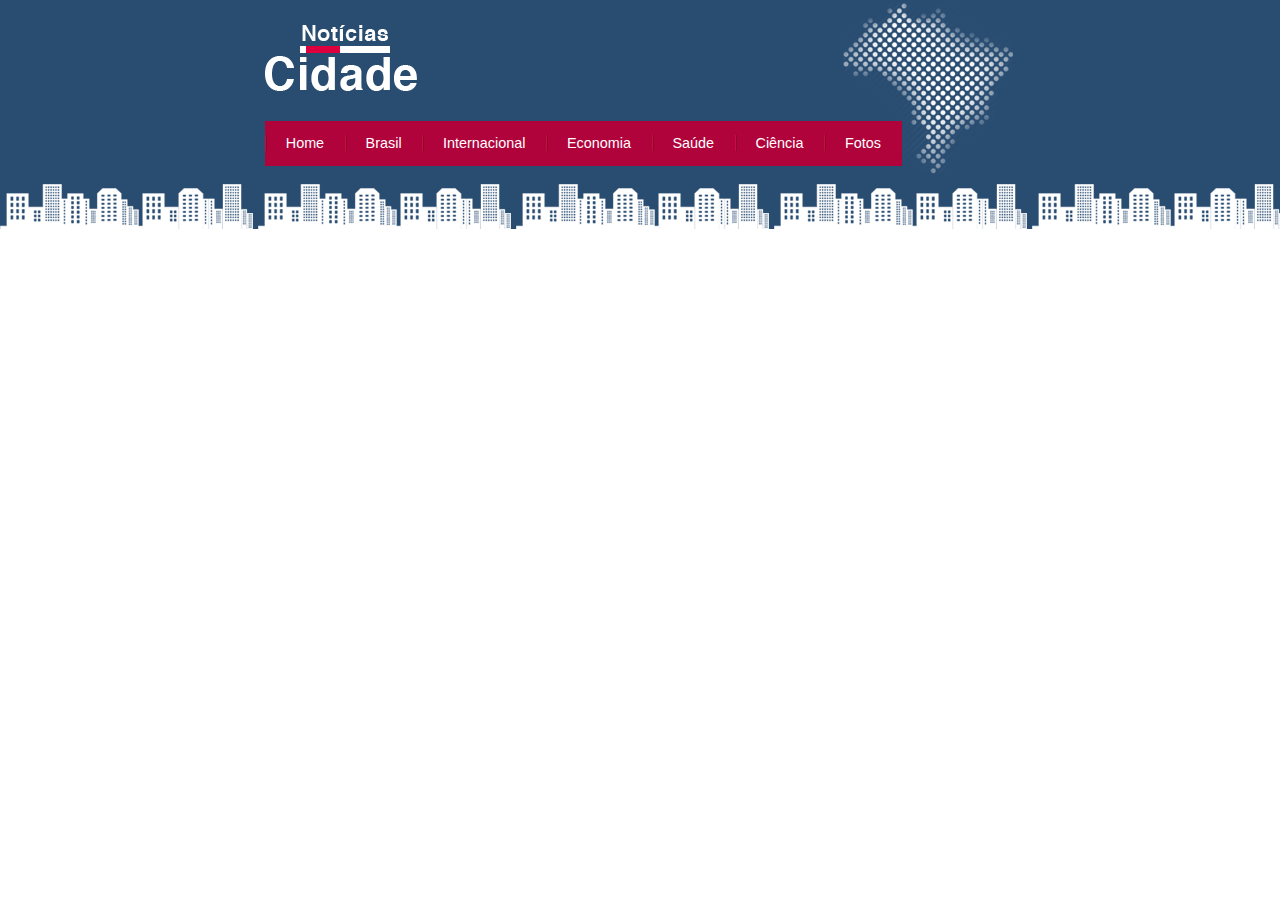
<file: index.html>
<!DOCTYPE html>
<html lang="pt-br">
    <head>
        <meta charset="UTF-8">
        <meta name="viewport" content="width=device-width, initial-scale=1.0">
        <link rel="stylesheet" href="style.css">
        <title>Noticias</title>
    </head>

    <body>
        <!--Topo do site-->
        <header>
            <article id="topo">
                <div class="log">
                    <h1 class="titulo">Noticias Cidades</h1>
                </div>
                    <ul id="nav_topo">
                        <li><a href="index.html">Home</a></li>
                        <li><a href="index.html">Brasil</a> </li>
                        <li><a href="index.html">Internacional</a> </li>
                        <li><a href="index.html">Economia</a> </li>
                        <li><a href="index.html">Saúde</a> </li>
                        <li><a href="index.html">Ciência</a> </li>
                        <li><a href="index.html">Fotos</a></li>
                    </ul>
            </article>
            
        </header>

    </body>

</html>
</file>
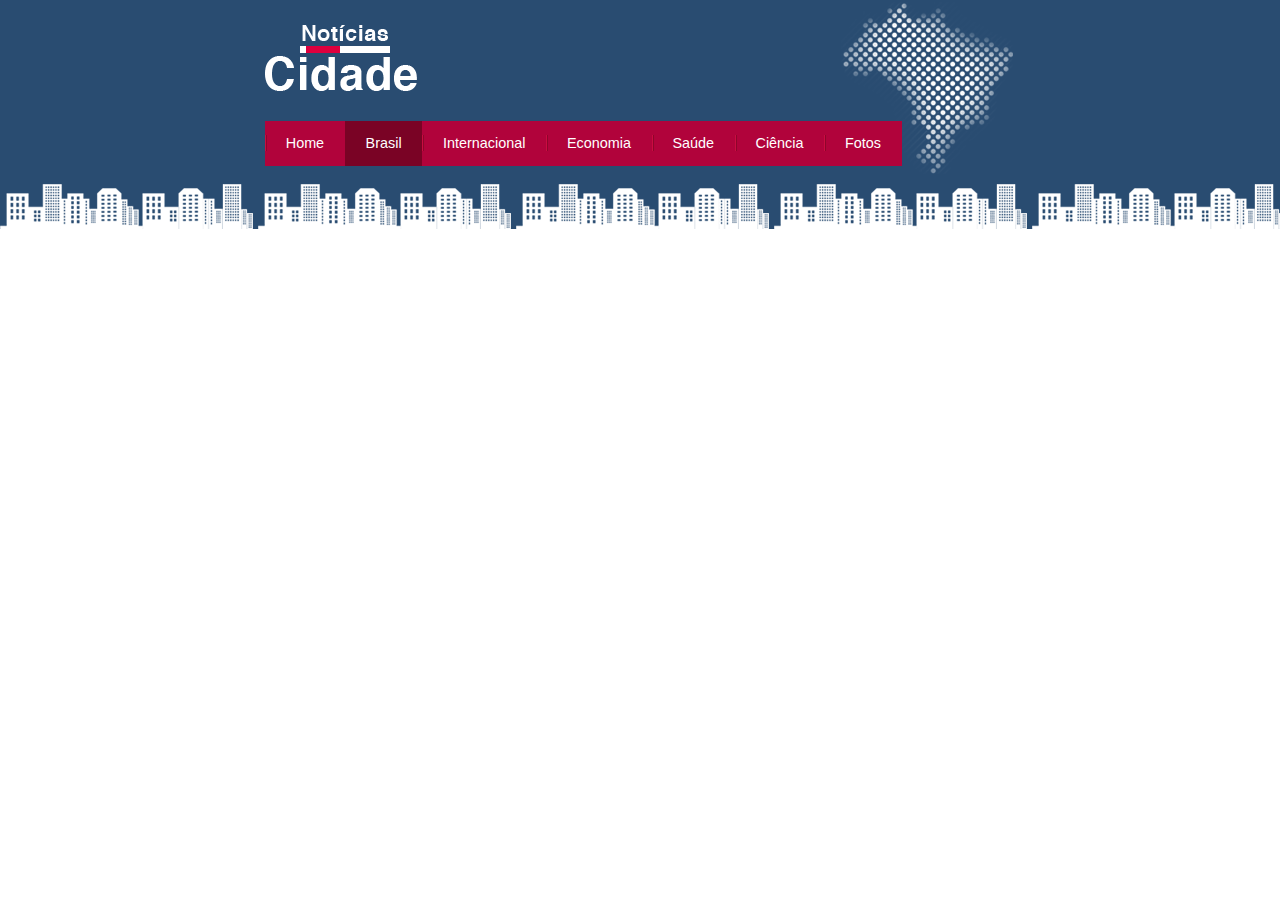
<file: brasil.html>
<!DOCTYPE html>
<html lang="pt-br">
    <head>
        <meta charset="UTF-8">
        <meta name="viewport" content="width=device-width, initial-scale=1.0">
        <link rel="stylesheet" href="style.css">
        <title>Noticias</title>
    </head>

    <body class="brasil">
        <!--Topo do site-->
        <header>
            <article id="topo">
                <div class="log">
                    <h1 class="titulo">Noticias Cidades</h1>
                </div>
                    <ul id="nav_topo">
                        <li class="primeiro"><a id="home" href="index.html">Home</a></li>
                        <li><a id="brasil" href="brasil.html">Brasil</a> </li>
                        <li><a id="internacional" href="internacional.html">Internacional</a> </li>
                        <li><a id="economia" href="economia.html">Economia</a> </li>
                        <li><a id="saude" href="saude.html">Saúde</a> </li>
                        <li><a id="ciencia" href="ciencia.html">Ciência</a> </li>
                        <li><a id="foto" href="foto.html">Fotos</a></li>
                    </ul>
            </article>
        </header>
    </body>
</html>
</file>
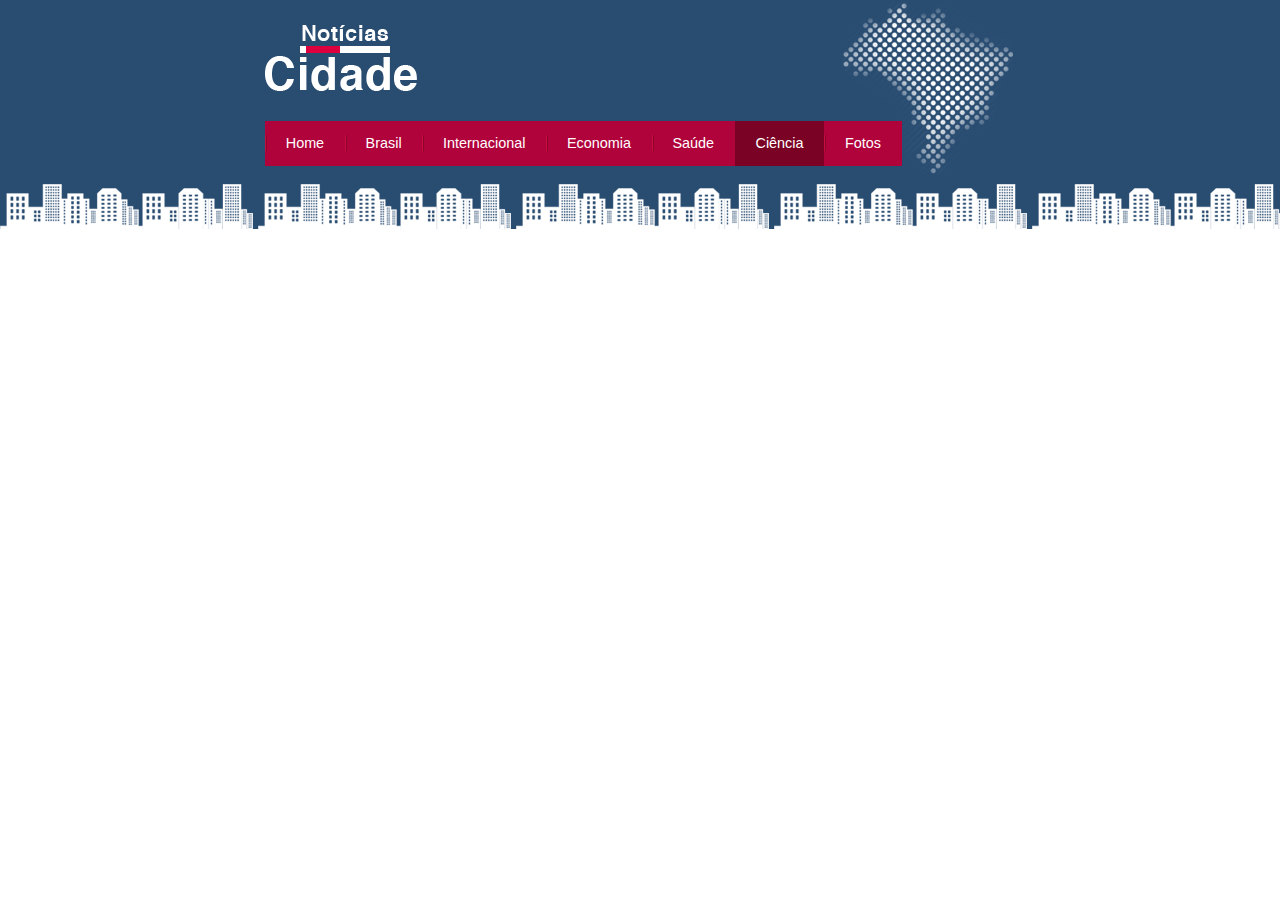
<file: ciencia.html>
<!DOCTYPE html>
<html lang="pt-br">
    <head>
        <meta charset="UTF-8">
        <meta name="viewport" content="width=device-width, initial-scale=1.0">
        <link rel="stylesheet" href="style.css">
        <title>Noticias</title>
    </head>

    <body class="ciencia">
        <!--Topo do site-->
        <header>
            <article id="topo">
                <div class="log">
                    <h1 class="titulo">Noticias Cidades</h1>
                </div>
                    <ul id="nav_topo">
                        <li class="primeiro"><a id="home" href="index.html">Home</a></li>
                        <li><a id="brasil" href="brasil.html">Brasil</a> </li>
                        <li><a id="internacional" href="internacional.html">Internacional</a> </li>
                        <li><a id="economia" href="economia.html">Economia</a> </li>
                        <li><a id="saude" href="saude.html">Saúde</a> </li>
                        <li><a id="ciencia" href="ciencia.html">Ciência</a> </li>
                        <li><a id="foto" href="foto.html">Fotos</a></li>
                    </ul>
            </article>
        </header>
    </body>
</html>
</file>
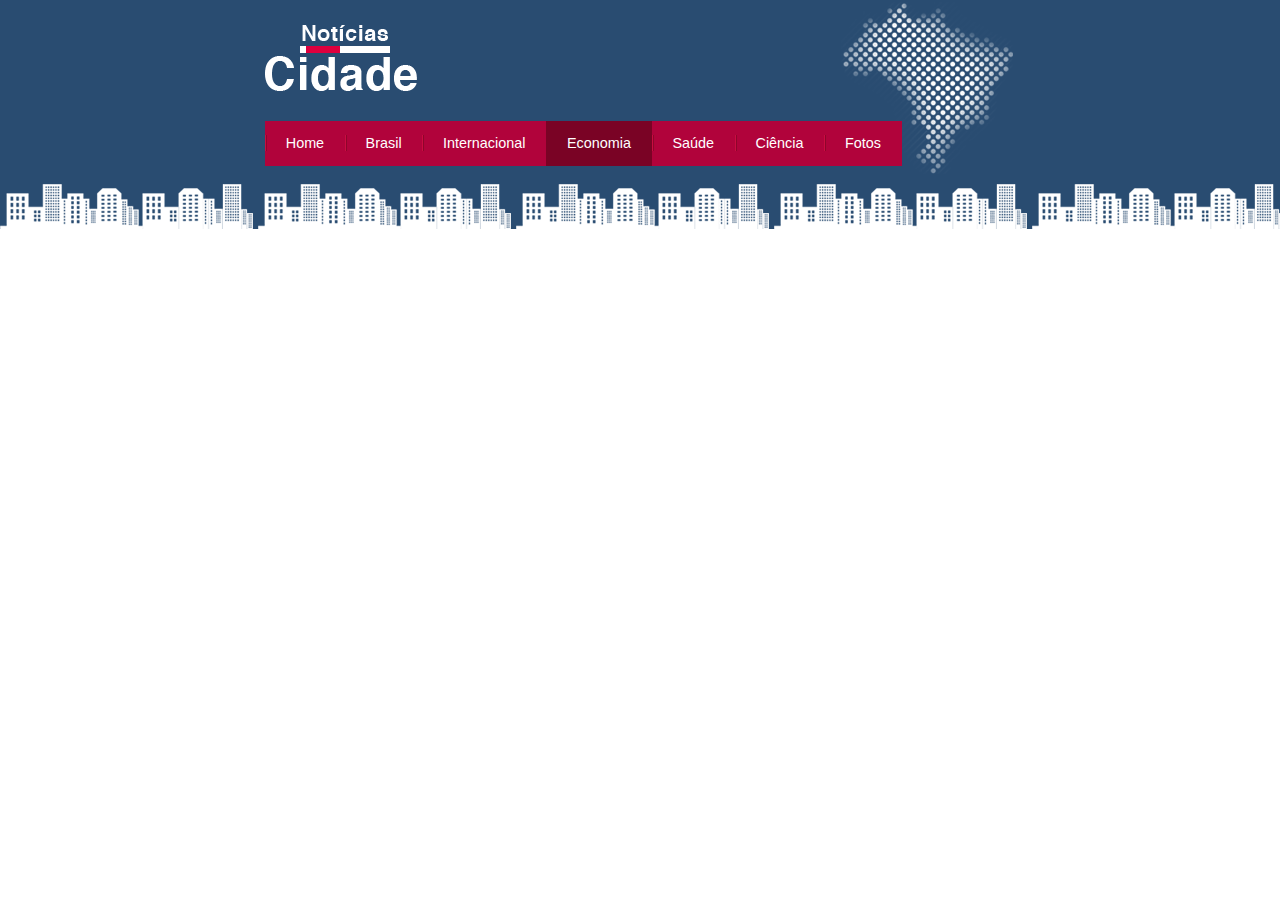
<file: economia.html>
<!DOCTYPE html>
<html lang="pt-br">
    <head>
        <meta charset="UTF-8">
        <meta name="viewport" content="width=device-width, initial-scale=1.0">
        <link rel="stylesheet" href="style.css">
        <title>Noticias</title>
    </head>

    <body class="economia">
        <!--Topo do site-->
        <header>
            <article id="topo">
                <div class="log">
                    <h1 class="titulo">Noticias Cidades</h1>
                </div>
                    <ul id="nav_topo">
                        <li class="primeiro"><a id="home" href="index.html">Home</a></li>
                        <li><a id="brasil" href="brasil.html">Brasil</a> </li>
                        <li><a id="internacional" href="internacional.html">Internacional</a> </li>
                        <li><a id="economia" href="economia.html">Economia</a> </li>
                        <li><a id="saude" href="saude.html">Saúde</a> </li>
                        <li><a id="ciencia" href="ciencia.html">Ciência</a> </li>
                        <li><a id="foto" href="foto.html">Fotos</a></li>
                    </ul>
            </article>
        </header>
    </body>
</html>
</file>
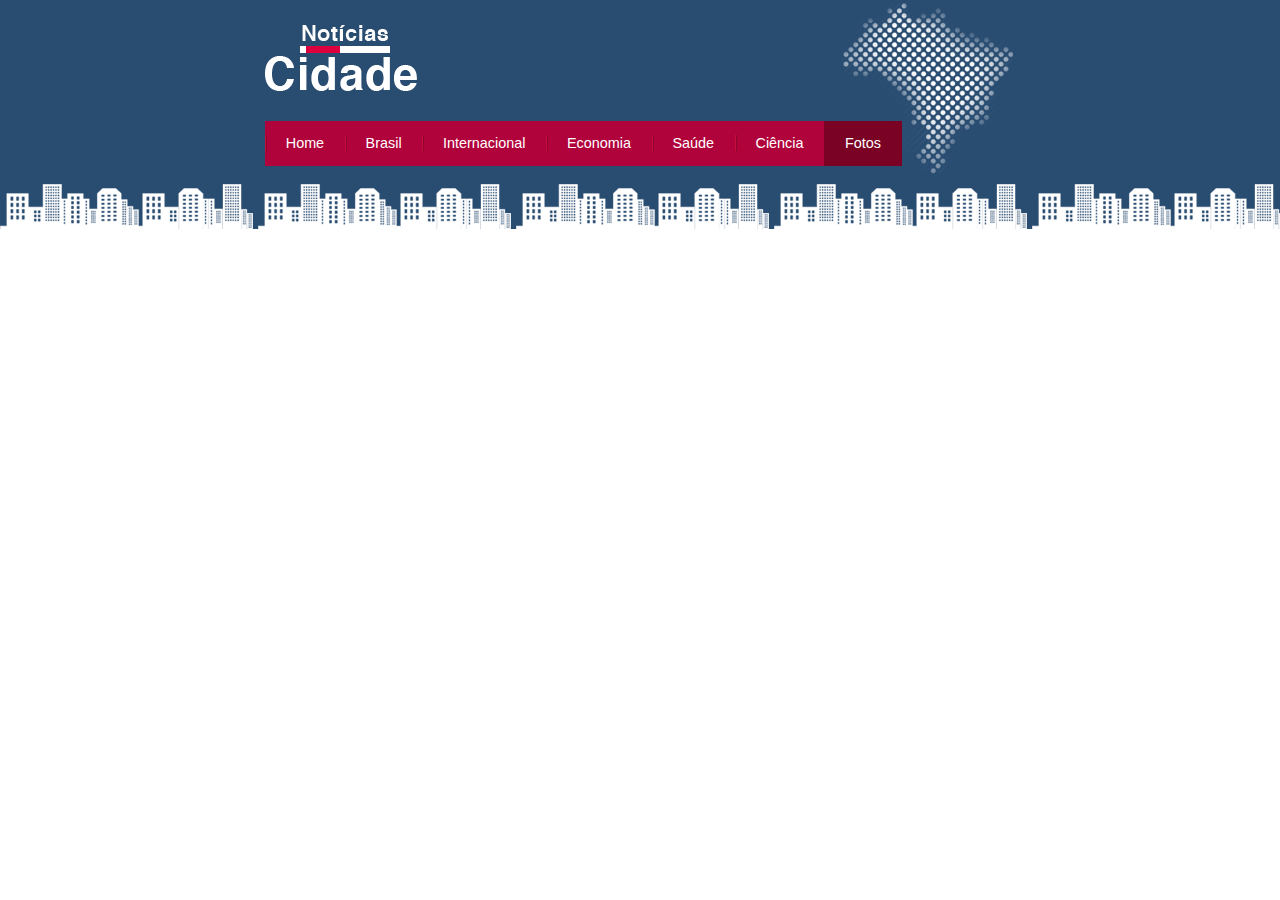
<file: foto.html>
<!DOCTYPE html>
<html lang="pt-br">
    <head>
        <meta charset="UTF-8">
        <meta name="viewport" content="width=device-width, initial-scale=1.0">
        <link rel="stylesheet" href="style.css">
        <title>Noticias</title>
    </head>

    <body class="foto">
        <!--Topo do site-->
        <header>
            <article id="topo">
                <div class="log">
                    <h1 class="titulo">Noticias Cidades</h1>
                </div>
                    <ul id="nav_topo">
                        <li class="primeiro"><a id="home" href="index.html">Home</a></li>
                        <li><a id="brasil" href="brasil.html">Brasil</a> </li>
                        <li><a id="internacional" href="internacional.html">Internacional</a> </li>
                        <li><a id="economia" href="economia.html">Economia</a> </li>
                        <li><a id="saude" href="saude.html">Saúde</a> </li>
                        <li><a id="ciencia" href="ciencia.html">Ciência</a> </li>
                        <li><a id="foto" href="foto.html">Fotos</a></li>
                    </ul>
            </article>
        </header>
    </body>
</html>
</file>
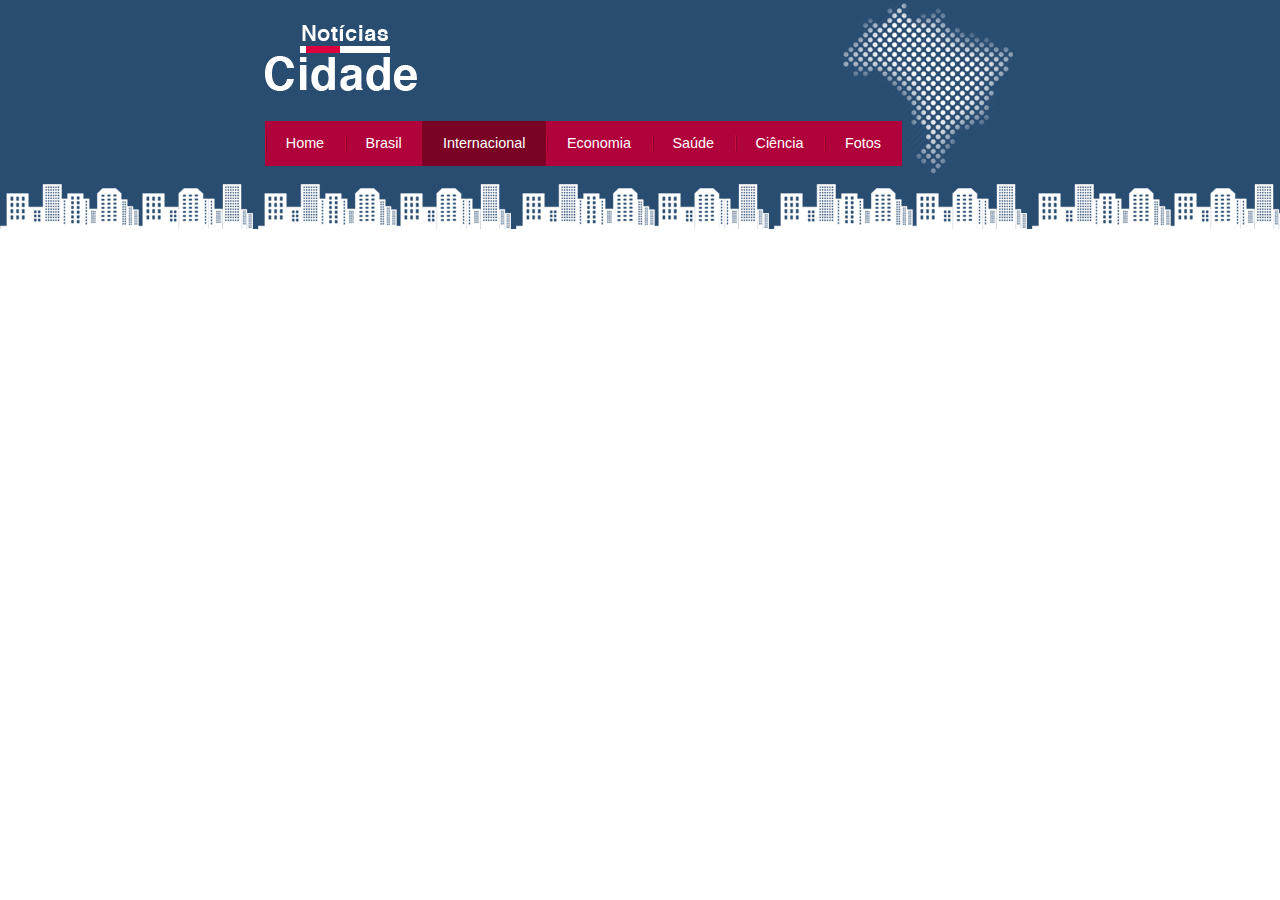
<file: internacional.html>
<!DOCTYPE html>
<html lang="pt-br">
    <head>
        <meta charset="UTF-8">
        <meta name="viewport" content="width=device-width, initial-scale=1.0">
        <link rel="stylesheet" href="style.css">
        <title>Noticias</title>
    </head>

    <body class="internacional">
        <!--Topo do site-->
        <header>
            <article id="topo">
                <div class="log">
                    <h1 class="titulo">Noticias Cidades</h1>
                </div>
                    <ul id="nav_topo">
                        <li class="primeiro"><a id="home" href="index.html">Home</a></li>
                        <li><a id="brasil" href="brasil.html">Brasil</a> </li>
                        <li><a id="internacional" href="internacional.html">Internacional</a> </li>
                        <li><a id="economia" href="economia.html">Economia</a> </li>
                        <li><a id="saude" href="saude.html">Saúde</a> </li>
                        <li><a id="ciencia" href="ciencia.html">Ciência</a> </li>
                        <li><a id="foto" href="foto.html">Fotos</a></li>
                    </ul>
            </article>
        </header>
    </body>
</html>
</file>
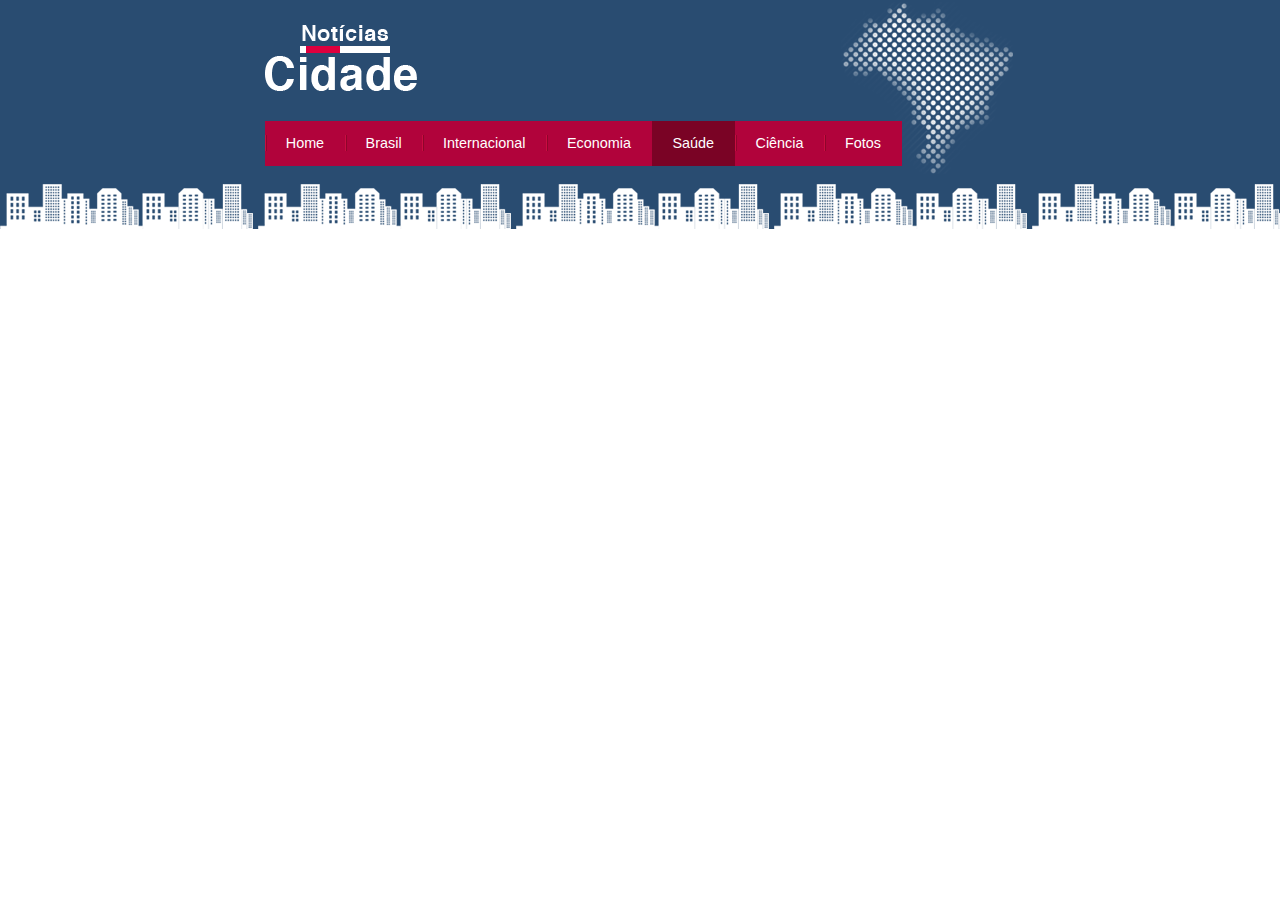
<file: saude.html>
<!DOCTYPE html>
<html lang="pt-br">
    <head>
        <meta charset="UTF-8">
        <meta name="viewport" content="width=device-width, initial-scale=1.0">
        <link rel="stylesheet" href="style.css">
        <title>Noticias</title>
    </head>

    <body class="saude">
        <!--Topo do site-->
        <header>
            <article id="topo">
                <div class="log">
                    <h1 class="titulo">Noticias Cidades</h1>
                </div>
                    <ul id="nav_topo">
                        <li class="primeiro"><a id="home" href="index.html">Home</a></li>
                        <li><a id="brasil" href="brasil.html">Brasil</a> </li>
                        <li><a id="internacional" href="internacional.html">Internacional</a> </li>
                        <li><a id="economia" href="economia.html">Economia</a> </li>
                        <li><a id="saude" href="saude.html">Saúde</a> </li>
                        <li><a id="ciencia" href="ciencia.html">Ciência</a> </li>
                        <li><a id="foto" href="foto.html">Fotos</a></li>
                    </ul>
            </article>
        </header>
    </body>
</html>
</file>
<file: style.css>
*{
    padding: 0;
    margin: 0;
}
body{
    font-family: 'Trebuchet MS', 'Lucida Sans Unicode', 'Lucida Grande', 'Lucida Sans', Arial, sans-serif;
    background: #fff url(imagens/fundo.png) repeat-x;
}

header{
    width: 750px;
    margin: 0 auto;
    color: #fff;
   
}

#topo{
    height: 150px;
    background: url(imagens/detalhe-topo.png) no-repeat right top;
    padding-top: 25px;
}
.log{
    width: 152px;
    height: 66px;
    background: url(imagens/logo.png);
    text-indent: -3000px;
}
ul{
    margin: 0;
    padding: 0;
    list-style: none;
}
#nav_topo{
    margin-top: 30px;
    background-color: #b1033b;
    float: left;
}
#nav_topo li{
    float: left;
}
#nav_topo a{
    font-size: 0.9em;
    display: block;
    padding: 0.5em 1.44em;
    line-height: 2.1em;
    text-decoration: none;
    color: #fff;
    background: url(imagens/divisor.png) no-repeat left;
}

#nav_topo li .primeiro a{
    background-color: none;
}

#nav_topo a:hover{
    color: #69001d;
}

body.home #nav_topo a#home,
body.brasil #nav_topo a#brasil,
body.internacional #nav_topo a#internacional,
body.economia #nav_topo a#economia,
body.saude #nav_topo a#saude,
body.ciencia #nav_topo a#ciencia,
body.foto #nav_topo a#foto
{
    color: #fff;
    background: #7a0325;

}

#conteudo{
    margin-top: 60px;
    background-color: #f5f5f5;
}

#conteudo #primario{
    width: 270px;
    background-color: blue;
}

#conteudo #secundario{
    width: 270px;
    background-color: green;
}

#conteudo #lateral{
    width: 180px;
    background-color: yellow;
}
</file>
